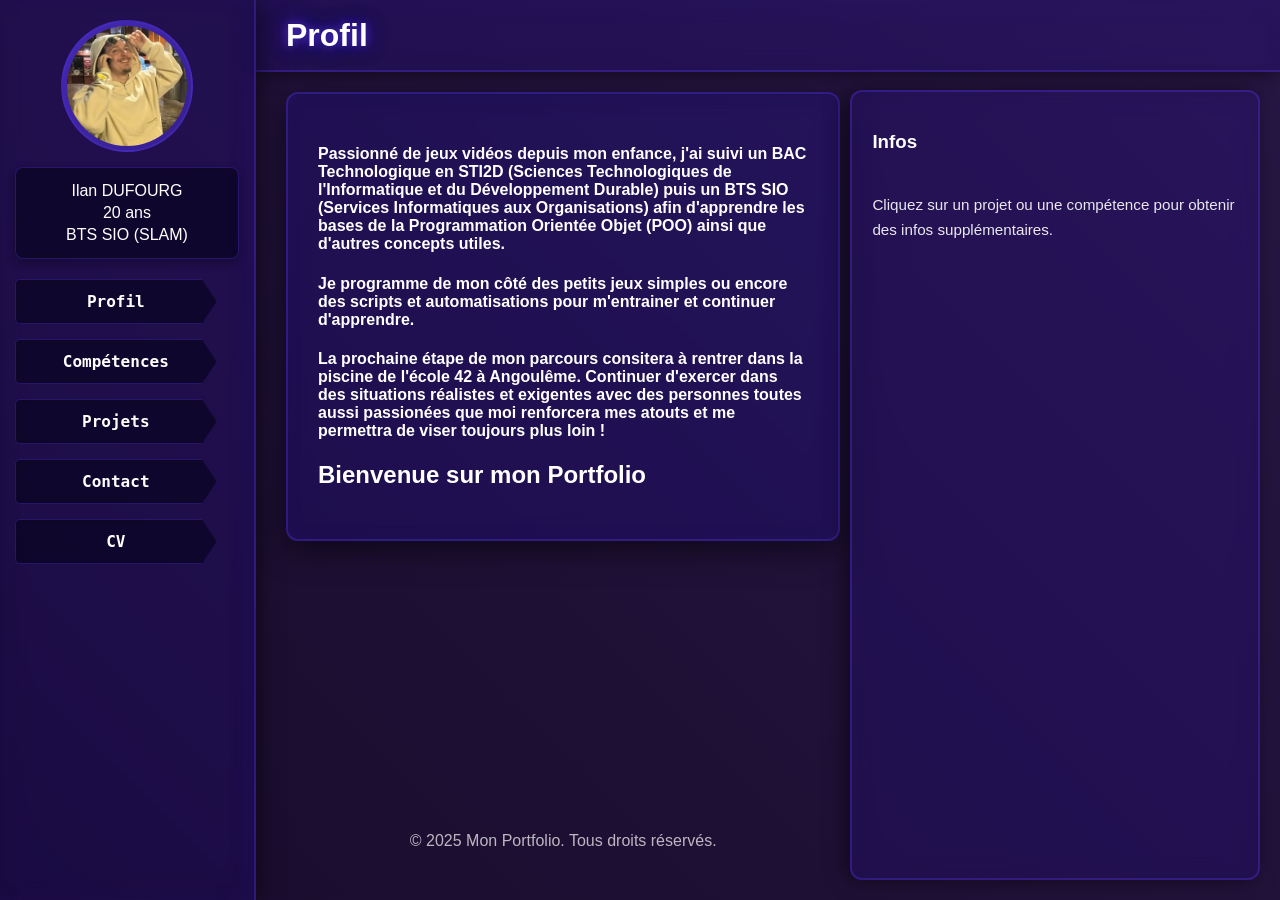
<file: index.html>
﻿<!DOCTYPE html>
<html lang="fr">
    <head>
        <meta charset="utf-8" />
        <meta name="viewport" content="width=device-width, initial-scale=1.0" />
        <link rel="icon" href="img/2026-01-04_568df5f57fed1.png">
        <!-- CSS Variables et styles globaux -->
        <link rel="stylesheet" href="css/variables.css">
        <link rel="stylesheet" href="css/base.css">
        <!-- Layout principal -->
        <link rel="stylesheet" href="css/layout.css">
        <!-- Composants -->
        <link rel="stylesheet" href="css/sidebar.css">
        <link rel="stylesheet" href="css/header.css">
        <link rel="stylesheet" href="css/content.css">
        <link rel="stylesheet" href="css/skills.css">
        <link rel="stylesheet" href="css/projects.css">
        <link rel="stylesheet" href="css/right-panel.css">
        <!-- Animations -->
        <link rel="stylesheet" href="css/animations.css">
        <!-- Responsive -->
        <link rel="stylesheet" href="css/responsive.css">
        <title>Ilan DUFOURG: Portfolio</title>
        
    </head>
    <body>
        <aside class="vertical-banner">
            <div class="profile-container">
                <img class="profile-pic" src="img/pfp.jpg" alt="Profile">
                <div class="profile-texts">
                    <!-- content -->
                </div>
            </div>
            
            <nav class="buttons">
                <a class="button-link skill-button" data-page="profil">
                    <strong>Profil</strong>
                </a>
                <a class="button-link skill-button" data-page="competences">
                    <strong>Compétences</strong>
                </a>
                <a href="#" class="button-link skill-button" data-page="projets">
                    <strong>Projets</strong>
                </a>
                <a href="#" class="button-link skill-button" data-page="contact">
                    <strong>Contact</strong>
                </a>
                <a href="#" class="button-link skill-button" data-page="cv">
                    <strong>CV</strong>
                </a>
            </nav>
        </aside>
        
        <div class="layout-main-column">
            <header class="top-banner">
                <h1 class="page-title">Profil</h1>
            </header>
            
            <main class="content-wrapper">
                <div class="main-page-wrapper">
                    <div class="main-page" id="content">
                        <!-- content here -->
                    </div>
                </div>
                
                <footer class="main-page-footer">
                    © 2025 Mon Portfolio. Tous droits réservés.
                </footer>
            </main>
        </div>
        
        <aside class="right-page-wrapper" id="right-panel">
            <button id="right-panel-toggle" class="panel-toggle-btn" aria-label="Ouvrir le panneau">
                &lt;
            </button>
            
            <div class="right-page">
                <h3>Infos</h3>
                <div class="right-panel-content">
                    <p>Cliquez sur un projet ou une compétence pour obtenir des infos supplémentaires.</p>
                </div>
            </div>
        </aside>
        
        <!-- Scripts organisés par fonctionnalité -->
        <script src="scripts/profile.js"></script>
        <script src="scripts/main_slider.js"></script>
        <script src="scripts/skills.js"></script>
        <script src="scripts/tech-watch.js"></script>
        <script src="scripts/mobile-panel.js"></script>
        <script>
            // Gérer le chargement du PDF
            document.addEventListener('DOMContentLoaded', function() {
                const pdfObserver = new MutationObserver(function() {
                    const pdfViewer = document.getElementById('pdf-viewer');
                    if (pdfViewer) {
                        pdfViewer.addEventListener('error', function() {
                            const container = pdfViewer.closest('.pdf-container');
                            if (container) {
                                container.classList.add('pdf-not-found');
                                container.innerHTML = '<p>Le fichier CV.pdf n\'est pas disponible. Cliquez sur le bouton ci-dessous pour le télécharger directement.</p>';
                            }
                        });
                        pdfObserver.disconnect();
                    }
                });
                
                pdfObserver.observe(document.body, {
                    childList: true,
                    subtree: true
                });
            });
        </script>
    </body>
</html>
</file>
<file: css/variables.css>
:root {
    /** Dark theme primary colors */
    --clr-primary-a0: #2014c8;
    --clr-primary-a10: #4d30cf;
    --clr-primary-a20: #6a4ad6;
    --clr-primary-a30: #8362dd;
    --clr-primary-a40: #9a7be3;
    --clr-primary-a50: #b095e9;

/** Dark theme primary colors - Semi-transparent */
    --clr-primary-a0-rgb: 32, 20, 200;
    --clr-primary-a10-rgb: 77, 48, 207;
    --clr-primary-a20-rgb: 106, 74, 214;
    --clr-primary-a30-rgb: 131, 98, 221;
    --clr-primary-a40-rgb: 154, 123, 227;
    --clr-primary-a50-rgb: 176, 149, 233;
    /** Dark theme surface colors */
    /*--clr-surface-a0: #171717;
    --clr-surface-a10: #2c2c2c;
    --clr-surface-a20: #434343;
    --clr-surface-a30: #5b5b5b;
    --clr-surface-a40: #747474;
    --clr-surface-a50: #8e8e8e;
    /** Dark theme tonal surface colors */
    /*--clr-surface-tonal-a0: #221936;
    --clr-surface-tonal-a10: #372e4a;
    --clr-surface-tonal-a20: #4e455e;
    --clr-surface-tonal-a30: #655d73;
    --clr-surface-tonal-a40: #7d7689;
    --clr-surface-tonal-a50: #958fa0;

/** Base colors */
--clr-dark-a0: #000000;
--clr-light-a0: #ffffff;

/** Theme primary colors - Violets */
/*--clr-primary-a0: #00d4ff;
--clr-primary-a10: #33d9ff;
--clr-primary-a20: #66deff;
--clr-primary-a30: #80e3ff;
--clr-primary-a40: #99e8ff;
--clr-primary-a50: #b3edff;*/

/** Theme surface colors - Sombre et transparent */
--clr-surface-a0: #000000;
--clr-surface-a10: #111111;
--clr-surface-a20: #222222;
--clr-surface-a30: #333333;
--clr-surface-a40: #444444;
--clr-surface-a50: #555555;

/** Theme tonal surface colors - Pour transparence */
--clr-surface-tonal-a0: rgba(0, 0, 0, 0.8);
--clr-surface-tonal-a10: rgba(34, 34, 34, 0.8);
--clr-surface-tonal-a20: rgba(51, 51, 51, 0.8);
--clr-surface-tonal-a30: rgba(68, 68, 68, 0.8);
--clr-surface-tonal-a40: rgba(85, 85, 85, 0.8);
--clr-surface-tonal-a50: rgba(102, 102, 102, 0.8);

/** Success colors */
--clr-success-a0: #22946e;
--clr-success-a10: #47d5a6;
--clr-success-a20: #9ae8ce;

/** Warning colors */
--clr-warning-a0: #a87a2a;
--clr-warning-a10: #d7ac61;
--clr-warning-a20: #ecd7b2;

/** Danger colors */
--clr-danger-a0: #9c2121;
--clr-danger-a10: #d94a4a;
--clr-danger-a20: #eb9e9e;

/** Info colors */
--clr-info-a0: #21498a;
--clr-info-a10: #4077d1;
--clr-info-a20: #92b2e5;

/* Dimensions Layout */
--sidebar-width: clamp(220px, 20vw, 280px);
--header-height: 70px;
--right-panel-width: clamp(320px, 32vw, 450px);

/* Bloom Intensity (0 = no bloom, 1 = intense bloom) */
--bloom-intensity: 0.8;
}
</file>
<file: css/base.css>
body {
    margin: 0;
    padding: 0;
    height: 100vh;
    width: 100vw;
    background: linear-gradient(45deg, #0a0010, #1a0d2e, #2d1b4e, #0a0010);
    background-size: 400% 400%;
    animation: colorShift 15s ease-in-out infinite;
    font-family: 'Segoe UI', Tahoma, Geneva, Verdana, sans-serif;
    overflow: hidden;
    display: flex;
    flex-direction: row;
}

@keyframes colorShift {
    0% { background-position: 0% 50%; }
    50% { background-position: 100% 50%; }
    100% { background-position: 0% 50%; }
}
</file>
<file: css/layout.css>
/* --- LAYOUT PRINCIPAL --- */

/* Colonne principale */
.layout-main-column {
    flex: 1;
    display: flex;
    flex-direction: column;
    height: 100%;
    position: relative;
    min-width: 0;
}
</file>
<file: css/sidebar.css>
/* --- SIDEBAR (GAUCHE) --- */

.vertical-banner {
    width: var(--sidebar-width);
    min-width: 220px;
    height: 100%;
    background: rgba(32, 20, 200, 0.12);
    backdrop-filter: blur(12px) saturate(1.2);
    -webkit-backdrop-filter: blur(12px) saturate(1.2);
    border-right: 2px solid rgba(var(--clr-primary-a10-rgb), 0.4);
    box-shadow: 3px 0 20px rgba(0, 0, 0, 0.5), inset -10px 0 20px rgba(var(--clr-primary-a10-rgb), 0.05);
    z-index: 1000;
    display: flex;
    flex-direction: column;
    align-items: center;
    padding: 20px 15px;
    box-sizing: border-box;
    overflow-y: auto;
    flex-shrink: 0;
}

/* Conteneur de profil */
.profile-container {
    display: flex;
    flex-direction: column;
    align-items: center;
    width: 100%;
}

/* Image de profil */
.profile-pic {
    width: 120px;
    height: 120px;
    border-radius: 50%;
    background: linear-gradient(135deg, rgba(var(--clr-primary-a10-rgb), 0.8), rgba(var(--clr-primary-a10-rgb), 0.5));
    padding: 4px;
    object-fit: cover;
    margin-bottom: 15px;
    border: 2px solid rgba(var(--clr-primary-a10-rgb), 0.4);
}

/* Textes du profil */
.profile-texts {
    background: rgba(0, 0, 0, 0.5);
    backdrop-filter: blur(5px);
    -webkit-backdrop-filter: blur(5px);
    border: 1px solid rgba(var(--clr-primary-a10-rgb), 0.4);
    border-radius: 8px;
    color: white;
    width: 100%;
    padding: 10px;
    box-sizing: border-box;
    margin-bottom: 20px;
    text-align: center;
    box-shadow: 0 4px 10px rgba(0, 0, 0, 0.3);
}

.profile-texts p {
    margin: 4px 0;
}

/* Conteneur des boutons */
.buttons {
    width: 100%;
    display: flex;
    flex-direction: column;
    gap: 15px;
}

/* Boutons de navigation */
.skill-button {
    display: block;
    width: 90%;
    box-sizing: border-box;
    padding: 12px 10px;
    background-color: rgba(0, 0, 0, 0.5);
    backdrop-filter: blur(5px);
    -webkit-backdrop-filter: blur(5px);
    color: white;
    font-family: 'Cascadia Code', monospace;
    font-weight: bold;
    text-align: center;
    text-decoration: none;
    border: 1px solid rgba(var(--clr-primary-a10-rgb), 0.4);
    cursor: pointer;
    border-radius: 5px;
    position: relative;
    clip-path: polygon(0 0, calc(100% - 15px) 0, 100% 50%, calc(100% - 15px) 100%, 0 100%);
    transition: all 0.3s;
}

.skill-button:hover {
    transform: translateX(10px);
    background-color: rgba(var(--clr-primary-a10-rgb), 0.6);
}

/* État ACTIF (sélectionné) sur Desktop */
.skill-button.active {
    transform: translateX(20px);
    background-color: rgba(var(--clr-primary-a10-rgb), 0.8);
    border-color: rgba(var(--clr-primary-a10-rgb), 0.6);
}

.skill-button.active::after {
    background-color: rgba(var(--clr-primary-a10-rgb), 0.9);
}
</file>
<file: css/header.css>
/* --- TOP BANNER --- */

.top-banner {
    height: var(--header-height);
    background: rgba(32, 20, 200, 0.12);
    backdrop-filter: blur(12px) saturate(1.2);
    -webkit-backdrop-filter: blur(12px) saturate(1.2);
    border-bottom: 2px solid rgba(var(--clr-primary-a10-rgb), 0.4);
    display: flex;
    align-items: center;
    padding: 0 30px;
    color: white;
    box-shadow: 0 2px 15px rgba(0, 0, 0, 0.5), inset 0 10px 20px rgba(var(--clr-primary-a10-rgb), 0.05);
    z-index: 900;
    flex-shrink: 0;
}

/* Titre de la page */
.page-title {
    transition: opacity 0.3s ease;
    position: relative;
    z-index: 1;
    text-shadow:
        0 0 calc(10px * var(--bloom-intensity)) rgba(var(--clr-primary-a10-rgb), 0.8),
        0 0 calc(20px * var(--bloom-intensity)) rgba(var(--clr-primary-a10-rgb), 0.6),
        0 0 calc(30px * var(--bloom-intensity)) rgba(var(--clr-primary-a10-rgb), 0.4),
        0 0 calc(40px * var(--bloom-intensity)) rgba(var(--clr-primary-a10-rgb), 0.2);
}
</file>
<file: css/content.css>
/* --- CONTENT WRAPPER --- */

.content-wrapper {
    flex: 1;
    overflow-y: auto;
    overflow-x: hidden;
    display: flex;
    flex-direction: column;
    align-items: center;
    padding: 20px 30px 30px 30px;
    box-sizing: border-box;
    padding-right: calc(var(--right-panel-width) + 30px);
    position: relative;
    scroll-behavior: smooth;
}

/* Conteneur de la page principale */
.main-page-wrapper {
    width: 100%;
    max-width: 100%;
    min-width: 0;
    flex: 0 0 auto;
    margin-bottom: 20px;
}

/* Carte principale de contenu */
.main-page {
    height: auto !important;
    overflow: visible !important;
    background-color: rgba(32, 20, 200, 0.15);
    backdrop-filter: blur(12px) saturate(1.2);
    -webkit-backdrop-filter: blur(12px) saturate(1.2);
    border: 2px solid rgba(var(--clr-primary-a10-rgb), 0.4);
    border-radius: 12px;
    padding: 30px;
    color: white;
    box-shadow: 0 10px 30px rgba(0, 0, 0, 0.5), inset 0 0 20px rgba(var(--clr-primary-a10-rgb), 0.05);
    transition: transform 0.4s ease, opacity 0.4s ease;
}

/* Footer de la page */
.main-page-footer {
    width: 100%;
    max-width: 900px;
    padding: 20px 0;
    margin-top: auto;
    text-align: center;
    color: rgba(255, 255, 255, 0.7);
}

/* --- SECTION CONTACT --- */

.contact-section h2 {
    margin-bottom: 20px;
    color: rgba(var(--clr-primary-a10-rgb), 1);
}

.contact-info {
    display: grid;
    grid-template-columns: repeat(auto-fit, minmax(280px, 1fr));
    gap: 20px;
    margin: 30px 0;
}

.contact-item {
    background: rgba(32, 20, 200, 0.08);
    border: 2px solid rgba(var(--clr-primary-a10-rgb), 0.3);
    border-radius: 8px;
    padding: 20px;
    transition: transform 0.3s ease, box-shadow 0.3s ease;
}

.contact-item:hover {
    transform: translateY(-3px);
    box-shadow: 0 4px 12px rgba(0, 0, 0, 0.3);
    border-color: rgba(var(--clr-primary-a10-rgb), 0.6);
}

.contact-item strong {
    display: block;
    margin-bottom: 10px;
    color: rgba(var(--clr-primary-a10-rgb), 1);
    font-size: 1em;
}

.contact-item p {
    margin: 0;
    word-break: break-all;
}

.contact-item a:hover {
    opacity: 0.8;
    text-decoration: underline;
}

/* --- SECTION CV --- */

.cv-section h2 {
    margin-bottom: 20px;
    color: rgba(var(--clr-primary-a10-rgb), 1);
}

.pdf-container {
    display: flex;
    justify-content: center;
    align-items: center;
    margin: 20px 0;
}

.pdf-container iframe {
    box-shadow: 0 6px 20px rgba(0, 0, 0, 0.4);
}

/* Fallback si PDF ne peut pas être affiché */
.pdf-container.pdf-not-found {
    background: rgba(200, 50, 50, 0.15) !important;
    border: 2px solid rgba(200, 50, 50, 0.4) !important;
    min-height: 300px;
    display: flex;
    flex-direction: column;
    justify-content: center;
    align-items: center;
    text-align: center;
}

.pdf-container.pdf-not-found p {
    color: rgba(255, 200, 200, 0.8);
}
</file>
<file: css/skills.css>
/* --- GRILLE DE COMPETENCES (FLIP CARDS) --- */

.skills-grid {
    display: flex;
    flex-wrap: wrap;
    justify-content: center;
    gap: 20px;
    margin-top: 30px;
    perspective: 1000px;
}

/* Le conteneur de la carte (La scène) */
.skill-card-scene {
    background-color: transparent;
    width: 120px;
    height: 120px;
    cursor: pointer;
}

/* Le conteneur qui tourne */
.skill-card {
    position: relative;
    width: 100%;
    height: 100%;
    text-align: center;
    transition: transform 0.6s;
    transform-style: preserve-3d;
}

.skill-card::after {
    content: "";
    position: absolute;
    width: 11px;
    height: 11px;
    right: 12px;
    bottom: 12px;
    background: rgba(var(--clr-primary-a10-rgb), 0.65);
    clip-path: polygon(100% 0, 0 100%, 100% 100%);
    opacity: 0.8;
    pointer-events: none;
    transition: transform 0.2s ease, opacity 0.2s ease;
    z-index: 2;
}

.skill-card-scene:hover .skill-card::after {
    transform: translateY(-1px);
    opacity: 1;
}

/* La classe ajoutée par JS pour retourner la carte */
.skill-card.flipped {
    transform: rotateY(180deg);
}

/* Les deux faces de la carte */
.skill-face {
    position: absolute;
    width: 100%;
    height: 100%;
    -webkit-backface-visibility: hidden;
    backface-visibility: hidden;
    border-radius: 15px;
    border: 3px solid rgba(var(--clr-primary-a10-rgb), 0.5);
    box-sizing: border-box;
    display: flex;
    align-items: center;
    justify-content: center;
    transition: border-color 0.3s ease;
    box-shadow: 0 4px 6px rgba(0, 0, 0, 0.3);
}

/* Effet survol */
.skill-card-scene:hover .skill-face {
    border-color: rgba(var(--clr-primary-a10-rgb), 0.8);
    box-shadow: 0 0 15px rgba(var(--clr-primary-a10-rgb), 0.5);
}

/* --- FACE AVANT (LOGO) --- */
.skill-front {
    background-color: rgba(32, 20, 200, 0.12);
    backdrop-filter: blur(8px) saturate(1.1);
    -webkit-backdrop-filter: blur(8px) saturate(1.1);
}

.skill-front img {
    width: 70%;
    height: 70%;
    object-fit: contain;
}

/* --- FACE ARRIÈRE (TEXTE) --- */
.skill-back {
    background-color: rgba(32, 20, 200, 0.18);
    backdrop-filter: blur(8px) saturate(1.1);
    -webkit-backdrop-filter: blur(8px) saturate(1.1);
    color: white;
    transform: rotateY(180deg);
    padding: 10px;
    font-size: 13px;
    flex-direction: column;
}

.skill-back strong {
    color: rgba(var(--clr-primary-a10-rgb), 0.9);
    display: block;
    margin-bottom: 5px;
    font-size: 14px;
}
</file>
<file: css/projects.css>
/* --- SECTION PROJETS --- */

.section-title {
    display: flex;
    align-items: center;
    text-align: center;
    margin: 30px 0;
    color: white;
    font-family: 'Cascadia Code';
}

.section-title::before,
.section-title::after {
    content: "";
    flex: 1;
    border-bottom: 2px solid rgba(var(--clr-primary-a10-rgb), 0.5);
}

.section-title span {
    margin: 0 15px;
    font-weight: bold;
}

/* Grille des projets */
.projects-grid {
    display: grid;
    grid-template-columns: repeat(3, 1fr);
    gap: 20px;
}

/* Carte de projet */
.project-card {
    position: relative;
    background: rgba(32, 20, 200, 0.12);
    backdrop-filter: blur(8px) saturate(1.1);
    -webkit-backdrop-filter: blur(8px) saturate(1.1);
    border: 2px solid rgba(var(--clr-primary-a10-rgb), 0.4);
    border-radius: 8px;
    padding: 15px;
    transition: transform 0.3s ease, box-shadow 0.3s ease;
    cursor: pointer;
}

.project-card::after {
    content: "";
    position: absolute;
    width: 11px;
    height: 11px;
    right: 14px;
    bottom: 14px;
    background: rgba(var(--clr-primary-a10-rgb), 0.65);
    clip-path: polygon(100% 0, 0 100%, 100% 100%);
    opacity: 0.8;
    pointer-events: none;
    transition: transform 0.2s ease, opacity 0.2s ease;
}

/* Hover stylé */
.project-card:hover {
    transform: translateY(-5px);
    box-shadow: 0 6px 12px rgba(0, 0, 0, 0.3);
}

.project-card:hover::after {
    transform: translateY(-1px);
    opacity: 1;
}

/* --- SECTION VEILLE TECHNOLOGIQUE --- */

.tech-watch-container {
    background: rgba(32, 20, 200, 0.08);
    backdrop-filter: blur(8px) saturate(1.1);
    -webkit-backdrop-filter: blur(8px) saturate(1.1);
    border: 2px solid rgba(var(--clr-primary-a10-rgb), 0.3);
    border-radius: 8px;
    padding: 25px;
    color: rgba(255, 255, 255, 0.9);
    line-height: 1.8;
}

.tech-watch-text {
    font-size: 1em;
}

.tech-watch-text h2 {
    margin: 25px 0 15px 0;
    color: rgba(var(--clr-primary-a10-rgb), 1);
    font-weight: 700;
    font-size: 1.3em;
    border-bottom: 2px solid rgba(var(--clr-primary-a10-rgb), 0.4);
    padding-bottom: 10px;
}

.tech-watch-text h3 {
    margin: 20px 0 12px 0;
    color: rgba(var(--clr-primary-a10-rgb), 0.95);
    font-weight: 650;
    font-size: 1.15em;
}

.tech-watch-text h4 {
    margin: 18px 0 10px 0;
    color: rgba(var(--clr-primary-a10-rgb), 0.9);
    font-weight: 600;
    font-size: 1.05em;
}

.tech-watch-text p {
    margin: 12px 0;
    color: rgba(255, 255, 255, 0.85);
    line-height: 1.6;
}

.tech-watch-text strong {
    color: rgba(255, 255, 255, 0.95);
    font-weight: 600;
}

.tech-watch-text em {
    color: rgba(255, 255, 255, 0.9);
    font-style: italic;
}

.tech-watch-text ul {
    margin: 12px 0 12px 25px;
    padding: 0;
}

.tech-watch-text li {
    margin: 8px 0;
    list-style-type: disc;
    color: rgba(255, 255, 255, 0.8);
}

.tech-watch-error {
    text-align: center;
    padding: 40px 20px;
    background: rgba(200, 50, 50, 0.15);
    border: 2px solid rgba(200, 50, 50, 0.4);
    border-radius: 8px;
    color: rgba(255, 200, 200, 0.9);
}

.tech-watch-error .error-icon {
    font-size: 2.5em;
    margin-bottom: 15px;
}

.tech-watch-error h4 {
    margin: 10px 0;
    color: rgba(255, 150, 150, 0.95);
}

.tech-watch-error p {
    margin: 8px 0;
    color: rgba(255, 200, 200, 0.8);
}

.tech-watch-error code {
    background: rgba(0, 0, 0, 0.3);
    padding: 2px 6px;
    border-radius: 3px;
    font-family: 'Cascadia Code';
}
</file>
<file: css/right-panel.css>
/* --- PANNEAU DROIT & LANGUETTE --- */

.right-page-wrapper {
    position: fixed;
    right: 20px;
    top: calc(var(--header-height) + 20px);
    bottom: 20px;
    width: var(--right-panel-width);
    z-index: 1100;
    transition: transform 0.3s ease-in-out;
}

.right-page {
    background-color: rgba(32, 20, 200, 0.12);
    backdrop-filter: blur(12px) saturate(1.2);
    -webkit-backdrop-filter: blur(12px) saturate(1.2);
    border: 2px solid rgba(var(--clr-primary-a10-rgb), 0.4);
    border-radius: 12px;
    height: 100%;
    padding: 20px;
    color: white;
    box-sizing: border-box;
    overflow-y: auto;
    box-shadow: -5px 0 20px rgba(0, 0, 0, 0.5);
    display: flex;
    flex-direction: column;
    gap: 14px;
}

.right-panel-content {
    flex: 1;
    display: flex;
    flex-direction: column;
    gap: 12px;
}

/* Languette de toggle (cachée par défaut sur PC) */
.panel-toggle-btn {
    display: none;
    position: absolute;
    left: -40px;
    top: 50%;
    transform: translateY(-50%);
    width: 40px;
    height: 60px;
    background-color: rgba(var(--clr-primary-a10-rgb), 0.8);
    backdrop-filter: blur(8px) saturate(1.1);
    -webkit-backdrop-filter: blur(8px) saturate(1.1);
    border: 1px solid rgba(var(--clr-primary-a10-rgb), 0.6);
    border-radius: 10px 0 0 10px;
    color: white;
    font-size: 24px;
    font-weight: bold;
    cursor: pointer;
    box-shadow: -2px 2px 10px rgba(0, 0, 0, 0.3);
    align-items: center;
    justify-content: center;
}

.panel-toggle-btn:hover {
    background-color: rgba(var(--clr-primary-a10-rgb), 0.9);
}

/* --- ANIMATIONS FADE POUR LE CONTENU DU VOLET --- */

.right-panel-content {
    animation-duration: 0.3s;
    animation-timing-function: ease-in-out;
}

/* Fade Out - Disparition progressive */
.right-panel-content.fade-out {
    animation: fadeOut 0.3s ease-in-out forwards;
}

/* Fade In - Apparition progressive */
.right-panel-content.fade-in {
    animation: fadeIn 0.3s ease-in-out forwards;
}

@keyframes fadeOut {
    from {
        opacity: 1;
    }
    to {
        opacity: 0;
    }
}

@keyframes fadeIn {
    from {
        opacity: 0;
    }
    to {
        opacity: 1;
    }
}

/* Styles pour le contenu du volet droit */
.right-panel-content h4 {
    margin: 15px 0 10px 0;
    font-size: 1.1em;
    color: rgba(var(--clr-primary-a10-rgb), 1);
    font-weight: 600;
    border-bottom: 1px solid rgba(var(--clr-primary-a10-rgb), 0.3);
    padding-bottom: 8px;
}

.right-panel-content p {
    margin: 8px 0;
    line-height: 1.6;
    font-size: 0.95em;
    color: rgba(255, 255, 255, 0.9);
}

.right-panel-content div {
    font-size: 0.95em;
    line-height: 1.7;
    color: rgba(255, 255, 255, 0.85);
}

.right-panel-content strong {
    color: rgba(255, 255, 255, 0.95);
    font-weight: 600;
}

/* Listes dans le volet */
.right-panel-content div br {
    content: '';
}
</file>
<file: css/animations.css>
/* --- ANIMATIONS ET TRANSITIONS --- */

/* Animations de slide pour le contenu */
.main-page.slide-out {
    transform: translateX(-50px);
    opacity: 0;
}

.main-page.slide-in {
    transform: translateX(0);
    opacity: 1;
}

/* Animation de fade pour le titre */
.page-title.fade-out {
    opacity: 0;
}

.page-title.fade-in {
    opacity: 1;
}
</file>
<file: css/responsive.css>
/* --- RESPONSIVE TABLET --- */

/* Cartes de compétences sur mobile */
@media (max-width: 600px) {
    .skill-card-scene {
        width: calc(50% - 20px);
        height: 140px;
    }
}

/* Grille de projets sur tablette */
@media (max-width: 900px) {
    .projects-grid {
        grid-template-columns: repeat(2, 1fr);
    }
}

/* Grille de projets sur petit écran */
@media (max-width: 600px) {
    .projects-grid {
        grid-template-columns: 1fr;
    }
}

/* --- RESPONSIVE MEDIUM (Tablettes) --- */

@media (max-width: 1024px) {
    /* Récupère l'espace du panneau droit */
    .content-wrapper {
        padding-right: 30px;
    }

    /* Le panneau droit devient un tiroir caché */
    .right-page-wrapper {
        right: 0;
        top: var(--header-height);
        bottom: 0;
        width: 280px;
        transform: translateX(100%);
        border-left: none;
    }

    .right-page {
        border-radius: 0;
        border-right: none;
        border-top: none;
        border-bottom: none;
    }

    /* On affiche la languette */
    .panel-toggle-btn {
        display: flex;
    }

    /* État ouvert du panneau droit */
    .right-page-wrapper.open {
        transform: translateX(0);
        box-shadow: -5px 0 20px rgba(0, 0, 0, 0.5);
    }
}

/* --- RESPONSIVE MOBILE (Smartphone) --- */

@media (max-width: 768px) {
    /* Change la direction du Flex global */
    body {
        flex-direction: column;
        overflow-y: auto;
    }

    /* Sidebar devient un header en haut de page */
    .vertical-banner {
        width: 100%;
        height: auto;
        min-width: 0;
        flex-direction: row;
        flex-wrap: wrap;
        justify-content: center;
        align-items: center;
        padding: 10px;
        position: relative;
        box-shadow: 0 4px 6px rgba(0, 0, 0, 0.1);
    }

    /* Ajustement du conteneur profil pour mobile */
    .profile-container {
        flex-direction: row;
        width: auto;
        margin-bottom: 10px;
    }

    .profile-pic {
        width: 60px;
        height: 60px;
        margin: 0 15px 0 0;
        margin-bottom: 0;
    }

    .profile-texts {
        background: none;
        box-shadow: none;
        width: auto;
        margin: 0;
        padding: 0;
        text-align: left;
    }

    /* Boutons en disposition horizontale */
    .buttons {
        flex-direction: row;
        width: 100%;
        justify-content: center;
        gap: 10px;
        flex-wrap: wrap;
    }

    .skill-button {
        width: auto;
        padding: 8px 20px;
        margin: 0;
        clip-path: none;
        border-radius: 4px;
        flex-grow: 1;
        max-width: 150px;
    }

    .skill-button:hover,
    .skill-button.active {
        transform: translateY(2px);
        box-shadow: inset 0 3px 5px rgba(0, 0, 0, 0.3);
        background-color: rgba(var(--clr-primary-a10-rgb), 0.6);
        margin-left: 0;
    }

    /* Colonne principale suit en dessous */
    .layout-main-column {
        width: 100%;
        height: auto;
        overflow: visible;
        flex: none;
    }

    .top-banner {
        padding: 0 15px;
        height: 50px;
    }

    .content-wrapper {
        padding: 15px;
        overflow: visible;
        display: block;
        height: auto;
    }

    .main-page-wrapper {
        max-width: 100%;
    }

    /* Gestion du panneau droit (Tiroir) */
    .right-page-wrapper {
        top: 60px;
        height: calc(100% - 60px);
        z-index: 2000;
    }
}
</file>
